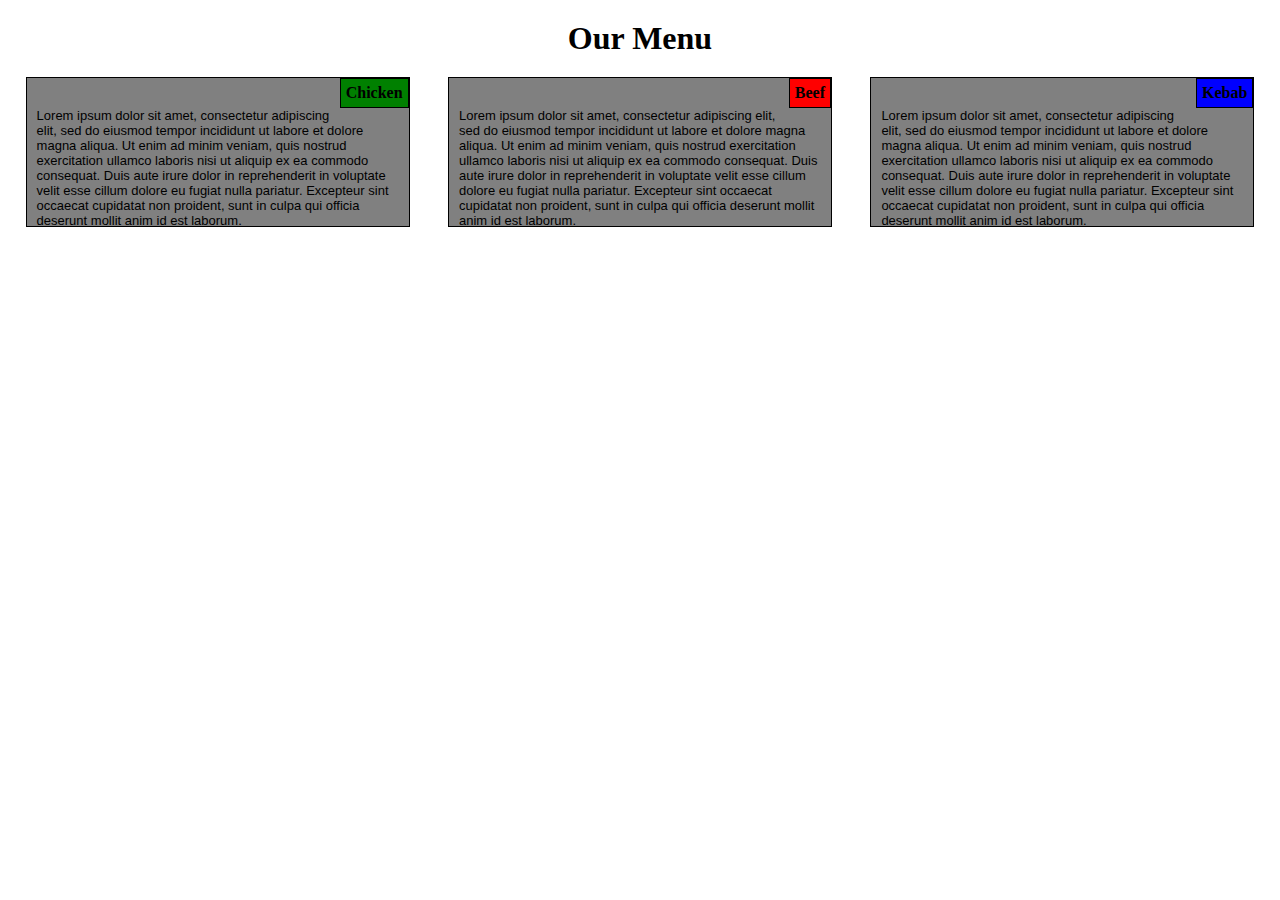
<file: Modul 2 Solution.html>
<!DOCTYPE html>
<html>
<head>
	<meta charset="utf-8">
	<meta name="viewport" content="width=device-width, initial-scale=1">
	<title>Module 2 Solution By Sercan Uzun</title>
	<link rel="stylesheet" href="Modul 2 Solution CSS.css">
	<meta name="viewport" content="width=device-width, initial-scale=1.0">
</head>
<h1>Our Menu</h1>
<section id="chicken">
	<h4 id="c1">Chicken</h4>
	<p>Lorem ipsum dolor sit amet, consectetur adipiscing elit, sed do eiusmod tempor incididunt ut labore et dolore magna aliqua. Ut enim ad minim veniam, quis nostrud exercitation ullamco laboris nisi ut aliquip ex ea commodo consequat. Duis aute irure dolor in reprehenderit in voluptate velit esse cillum dolore eu fugiat nulla pariatur. Excepteur sint occaecat cupidatat non proident, sunt in culpa qui officia deserunt mollit anim id est laborum.</p>
</section>
<section id="beef">
	<h4 id="b1">Beef</h4> 
	<p>Lorem ipsum dolor sit amet, consectetur adipiscing elit, sed do eiusmod tempor incididunt ut labore et dolore magna aliqua. Ut enim ad minim veniam, quis nostrud exercitation ullamco laboris nisi ut aliquip ex ea commodo consequat. Duis aute irure dolor in reprehenderit in voluptate velit esse cillum dolore eu fugiat nulla pariatur. Excepteur sint occaecat cupidatat non proident, sunt in culpa qui officia deserunt mollit anim id est laborum.</p>
</section>
<section id="kebab">
	<h4 id="k1">Kebab</h4>
	<p>Lorem ipsum dolor sit amet, consectetur adipiscing elit, sed do eiusmod tempor incididunt ut labore et dolore magna aliqua. Ut enim ad minim veniam, quis nostrud exercitation ullamco laboris nisi ut aliquip ex ea commodo consequat. Duis aute irure dolor in reprehenderit in voluptate velit esse cillum dolore eu fugiat nulla pariatur. Excepteur sint occaecat cupidatat non proident, sunt in culpa qui officia deserunt mollit anim id est laborum.</p>
</section>
</body>
</html>
</file>
<file: Modul 2 Solution CSS.css>
*{
box-sizing: border-box;
margin: 0;
}
 
h1 {
text-align: center;
margin: 20px;
}

h4 {
border:1px solid;
float: right;
margin-top: 0;
margin-bottom: 10px;
padding: 5px;
clear: left;
}

p{
font-family: 'Gill Sans', 'Gill Sans MT', Calibri, 'Trebuchet MS', sans-serif;
padding: 30px 10px;
font-size: small;
}

section{
    float: left;
    height: 150px;
    overflow: hidden;
    border: 1px solid;
    background-color: grey;
}

#c1 {
    background-color: green;
}
#b1 {
    background-color: red;
}
#k1 {
    background-color: blue;
}
 
@media (min-width: 992px) {
#chicken {
    width: 30%;
        margin-left: 2%;
        margin-right: 1%;
}

#beef {
    width: 30%;
        margin-left: 2%;
        margin-right: 1%;
}

#kebab {
    width: 30%;
        margin-left: 2%;
        margin-right: 1%;
}
}

@media (min-width: 768px) and (max-width: 991px) {
    #chicken {
        width: 47%;
        margin-left: 2%;
        margin-right: 1%;
        height: 100px;
    }

    #beef {
        width: 47%;
        margin-right: 2%;
        margin-left: 1%;
        height: 100px;
    }

    #kebab {
        width: 96%;
        margin-top: 2%;
        margin-left: 2%;
        margin-right: 2%;
        height: 100px;
    }
}
@media (max-width: 767px) {
    #chicken {
        width: 96%;
        margin-left: 2%;
        margin-right: 2%;
        height: 110px;
    }

    #beef {
        width: 96%;
        margin-top: 2%;
        margin-right: 2%;
        margin-left: 2%;
        height: 110px;
    }

    #kebab {
        width: 96%;
        margin-top: 2%;
        margin-left: 2%;
        margin-right: 2%;
        height: 110px;
    }
    
    }
</file>
